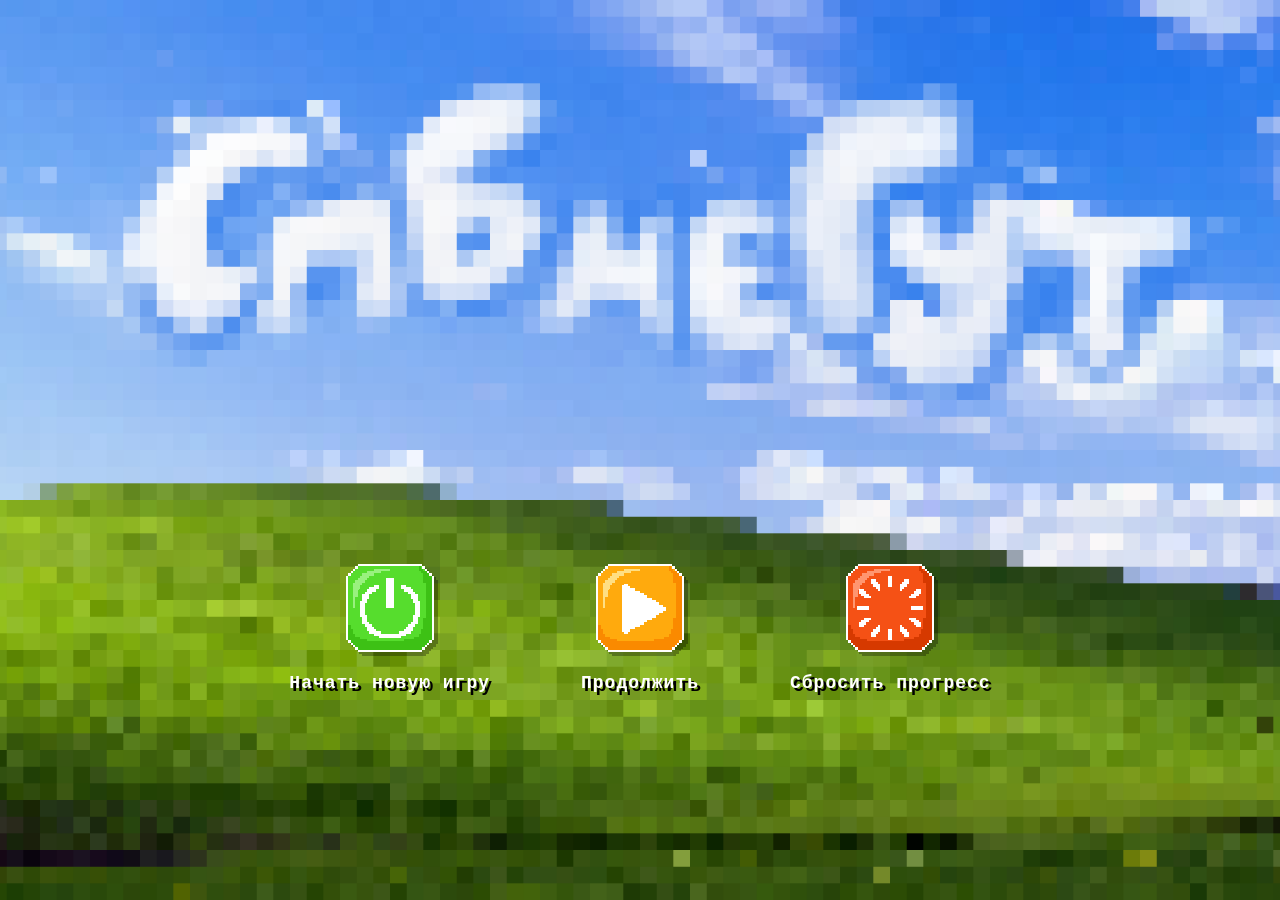
<file: index.html>
<!DOCTYPE html>
<html lang="ru">
<head>
    <meta charset="UTF-8">
    <meta name="viewport" content="width=device-width, initial-scale=1.0, user-scalable=no">
    <title>СПБ не ГУТ — Главный экран</title>
    <link rel="stylesheet" href="style.css">
<!-- PWA Meta -->
<link rel="manifest" href="./manifest.json">
<meta name="apple-mobile-web-app-capable" content="yes">
<meta name="apple-mobile-web-app-status-bar-style" content="black-translucent">
<meta name="apple-mobile-web-app-title" content="Log Entropy">
<meta name="theme-color" content="#ffaa44">
<link rel="apple-touch-icon" href="./images/icon-192.png">

<!-- PWA Script -->
<script>
// Регистрация Service Worker 
if ('serviceWorker' in navigator) {
    window.addEventListener('load', () => {
        navigator.serviceWorker.register('./sw.js')
            .then((registration) => {
                console.log('Service Worker зарегистрирован:', registration.scope);
            })
            .catch((error) => {
                console.log('Ошибка регистрации Service Worker:', error);
            });
    });
}
</script>
</head>
<body class="main-page">
    <main class="game-main">
        
        <div class="menu-buttons">
            <button id="newGameBtn" class="menu-btn">
                <img src="images/start.png" alt="Начать новую игру" class="menu-icon">
                <span>Начать новую игру</span>
            </button>
            <button id="continueBtn" class="menu-btn">
                <img src="images/cont.png" alt="Продолжить" class="menu-icon">
                <span>Продолжить</span>
            </button>
            <button id="resetBtn" class="menu-btn">
                <img src="images/reset.png" alt="Сбросить прогресс" class="menu-icon">
                <span>Сбросить прогресс</span>
            </button>
        </div>
    </main>

    <!-- РАБОЧИЙ СТОЛ -->
    <div id="desktop" class="desktop" style="display: none;">
        <div class="desktop-wallpaper"></div>
        
        <div class="desktop-icons">
            <div class="icon" data-app="browser">
                <img src="images/browser.png" class="icon-img" alt="Браузер">
                <div class="icon-label">Браузер</div>
            </div>
            <div class="icon" id="deepseekIcon">
                <img src="images/deepseek.png" class="icon-img" alt="DeepSeek">
                <div class="icon-label">DeepSeek</div>
            </div>
            <div class="icon" id="telegramIcon">
                <img src="images/tg.png" class="icon-img" alt="Telegram">
                <div class="icon-label">Telegram</div>
            </div>
            <div class="icon" id="vpnIcon">
                <img src="images/vpn.png" class="icon-img" alt="VPN Client">
                <div class="icon-label">VPN Client</div>
            </div>
            <div class="icon" id="notepadIcon">
                <img src="images/doc.png" class="icon-img" alt="Инструкция">
                <div class="icon-label">Инструкция</div>
            </div>
        </div>

        <div class="taskbar">
            <div class="taskbar-left">
                <div class="start-button">
                    <span class="start-icon">⊞</span>
                    <span>Пуск</span>
                </div>
                <div class="taskbar-icons">
                    <div class="taskbar-app-icon" data-app="browser">
                        <img src="images/browser-mini.png" class="taskbar-icon-img">
                    </div>
                    <div class="taskbar-app-icon" id="deepseekTaskbarIcon">
                        <img src="images/deepseek-mini.png" class="taskbar-icon-img">
                    </div>
                    <div class="taskbar-app-icon" id="telegramTaskbarIcon">
                        <img src="images/tg-mini.png" class="taskbar-icon-img">
                    </div>
                    <div class="taskbar-app-icon" id="vpnTaskbarIcon">
                        <img src="images/vpn-mini.png" class="taskbar-icon-img">
                    </div>
                    <div class="taskbar-app-icon" id="notepadTaskbarIcon">
                        <img src="images/doc-mini.png" class="taskbar-icon-img">
                    </div>
                </div>
            </div>
            <div class="taskbar-right">
                <div class="notification-area">
                    <span>✉</span>
                    <div class="notification-badge"></div>
                </div>
                <div class="taskbar-time">
                    <span class="time" id="currentTime">--:--</span>
                    <span class="date" id="currentDate">--.--</span>
                </div>
            </div>
        </div>

        <div id="startMenu" class="start-menu">
            <div class="start-menu-header">
                <div class="start-menu-avatar">☺</div>
                <div class="start-menu-user">Коля Иванов</div>
            </div>
            <div class="start-menu-items">
                <div class="start-menu-item" data-app="browser">
                    <img src="images/browser-mini.png" class="start-menu-icon-img">
                    <span>Браузер</span>
                </div>
                <div class="start-menu-item" id="startDeepseekBtn">
                    <img src="images/deepseek-mini.png" class="start-menu-icon-img">
                    <span>DeepSeek</span>
                </div>
                <div class="start-menu-item" id="startTelegramBtn">
                    <img src="images/tg-mini.png" class="start-menu-icon-img">
                    <span>Telegram</span>
                </div>
                <div class="start-menu-item" id="startVpnBtn">
                    <img src="images/vpn-mini.png" class="start-menu-icon-img">
                    <span>VPN Client</span>
                </div>
                <div class="start-menu-item" id="startNotepadBtn">
                    <img src="images/doc-mini.png" class="start-menu-icon-img">
                    <span>Инструкция</span>
                </div>
            </div>
            <div class="start-menu-divider"></div>
            <div class="start-menu-power">
                <div class="power-option" id="startRebootBtn">
                    <span>⟲</span> Перезагрузка
                </div>
                <div class="power-option" id="startShutdownBtn">
                    <span>⌽</span> Выключение
                </div>
            </div>
        </div>

        <div id="notificationPanel" class="notification-panel">
            <div class="notification-header">Уведомления</div>
            <div class="notification-list" id="notificationList"></div>
        </div>

        <div id="browserModal" class="window-modal">
            <div class="browser-window">
                <div class="browser-bar">
                    <div class="window-controls">
                        <button id="closeBrowserBtn">✖</button>
                    </div>
                    <div class="browser-tabs">
                        <button class="tab-btn active" data-page="user.html">Личный кабинет</button>
                        <button class="tab-btn" data-page="admin.html">Панель администратора</button>
                        <button class="tab-btn" data-page="archive.html">Архив данных</button>
                        <button class="tab-btn" data-page="error-log.html">Журнал ошибок</button>
                    </div>
                </div>
                <iframe id="browserIframe" class="browser-iframe" src="user.html"></iframe>
            </div>
        </div>

        <div id="deepseekChat" class="deepseek-chat" style="top: 100px; left: 50px; display: none;">
            <div class="deepseek-header">
                <span>🤖 DeepSeek Assistant</span>
                <button class="deepseek-close">✖</button>
            </div>
            <div class="deepseek-content">
                <div class="deepseek-message">
                    Привет! Я помогу тебе разобраться с ошибками в системе.
                </div>
                <div class="deepseek-advice" id="deepseekAdvice"></div>
            </div>
        </div>

        <div id="telegramChat" class="telegram-chat" style="top: 100px; left: 420px; display: none;">
            <div class="telegram-header">
                <span>📨 Telegram</span>
                <button class="telegram-close">✖</button>
            </div>
            <div class="telegram-messages-container" id="telegramMessagesContainer">
                <div style="padding: 20px; text-align: center;">Загрузка...</div>
            </div>
        </div>

        <div id="vpnApp" class="vpn-app" style="top: 100px; left: 790px; display: none;">
            <div class="vpn-header">
                <span>🌐 VPN Client</span>
                <button class="vpn-close">✖</button>
            </div>
            <div class="vpn-content">
                <div id="vpnStatus" class="vpn-status off">
                    <div class="vpn-status-icon">🔴</div>
                    <div class="vpn-status-text">VPN: ВЫКЛЮЧЕН</div>
                </div>
                <div class="vpn-description">
                    <p>VPN-клиент для безопасного доступа к ресурсам колледжа.</p>
                    <p class="vpn-warning">⚠️ При включении VPN может быть недоступен Личный кабинет!</p>
                </div>
                <button id="vpnToggleBtn" class="vpn-toggle-btn off">ВКЛЮЧИТЬ VPN</button>
                <div class="vpn-info">
                    <small>Сервер: vpn.spbgut.ru<br>Протокол: WireGuard</small>
                </div>
            </div>
        </div>

        <div id="notepadApp" class="notepad-app" style="top: 100px; left: 200px; display: none;">
            <div class="notepad-header">
                <span>Инструкция_для_чайников.md</span>
                <button class="notepad-close">✖</button>
            </div>
            <div class="notepad-content">
                <div class="notepad-text">
                    <h1>🔧 ИНСТРУКЦИЯ ДЛЯ ЧАЙНИКОВ</h1>
                    
                    <h2>📌 Кто ты?</h2>
                    <p>Ты — Коля, первокурсник-программист и по совместительству админ локальной сети колледжа.</p>
                    
                    <h2>⚠️ Что случилось?</h2>
                    <p>Личный кабинет колледжа сломался! Студенты жалуются, что не могут сдать работы, а у тебя в дневнике стоит 2 за лабу, хотя ты её отправлял.</p>
                    
                    <h2>🎯 Твоя цель</h2>
                    <p>Разобраться в причинах сбоя и починить систему за 5 дней. Иначе — отчисление!</p>
                    
                    <h2>🖥️ Как играть?</h2>
                    <p><strong>1. Открой Браузер</strong> — там есть 4 вкладки:</p>
                    <ul>
                        <li>👤 <strong>Личный кабинет</strong> — дневник, расписание, отправка работ на проверку</li>
                        <li>🖥️ <strong>Панель администратора</strong> — здесь нужно вводить команды для решения проблем. Введи "help" чтобы увидеть все команды!</li>
                        <li>📚 <strong>Архив данных</strong> — улики, таймлайн расследования</li>
                        <li>⚠️ <strong>Журнал ошибок</strong> — логи системы</li>
                    </ul>
                    <p><strong>2. Следи за панелью статистики</strong> (в правом верхнем углу):</p>
                    <ul>
                        <li>♥ <strong>Доверие</strong> — падает при ошибках, растёт при правильных решениях</li>
                        <li>★ <strong>Интеллект</strong> — повышается за посещение пар в Личном кабинете</li>
                    </ul>
                    <p><strong>3. Используй приложения:</strong></p>
                    <ul>
                        <li>🤖 <strong>DeepSeek</strong> — помощник, даёт подсказки (но доступ к нему сначала нужно заработать)</li>
                        <li>📨 <strong>Telegram</strong> — сообщения от преподавателей и одногруппников</li>
                        <li>🌐 <strong>VPN Client</strong> — влияет на доступ к сервисам (таковы наши реалии...)</li>
                    </ul>
                    
                    <h2>💡 Важные правила!</h2>
                    <p>✅ После успешного решения проблемы дня — <strong>ОБЯЗАТЕЛЬНО выключи компьютер</strong> (кнопка "Выключение" в меню Пуск), выйди на главный экран и нажми "Продолжить игру". Без этого следующий день не начнётся!</p>
                    <p>✅ Отмечайся на парах в Личном кабинете — это повышает интеллект.</p>
                    <p>✅ Читай уведомления (✉) — там важная информация.</p>
                    <p>✅ Проверяй Telegram — преподаватели и однгруппники иногда пишут туда.</p>
                    <hr>
                    <p><em>А ещё не забудь задвинуть стул, а то будешь писать реферат иххихи 😜</em></p>
                </div>
            </div>
        </div>

        <div class="stats-panel">
            <div class="stat-item">
                <span class="stat-label">♥ Доверие:</span>
                <span class="stat-value" id="trustValue">70</span>
                <div class="stat-bar">
                    <div class="stat-fill" id="trustFill" style="width: 70%"></div>
                </div>
            </div>
            <div class="stat-item">
                <span class="stat-label">★ Интеллект:</span>
                <span class="stat-value" id="intellectValue">0</span>
                <div class="stat-bar">
                    <div class="stat-fill" id="intellectFill" style="width: 0%"></div>
                </div>
            </div>
        </div>

        <div id="shutdownOverlay" class="shutdown-overlay">
            <div class="shutdown-text">Выключение...</div>
        </div>
    </div>

    <script src="game.js"></script>
</body>
</html>
</file>
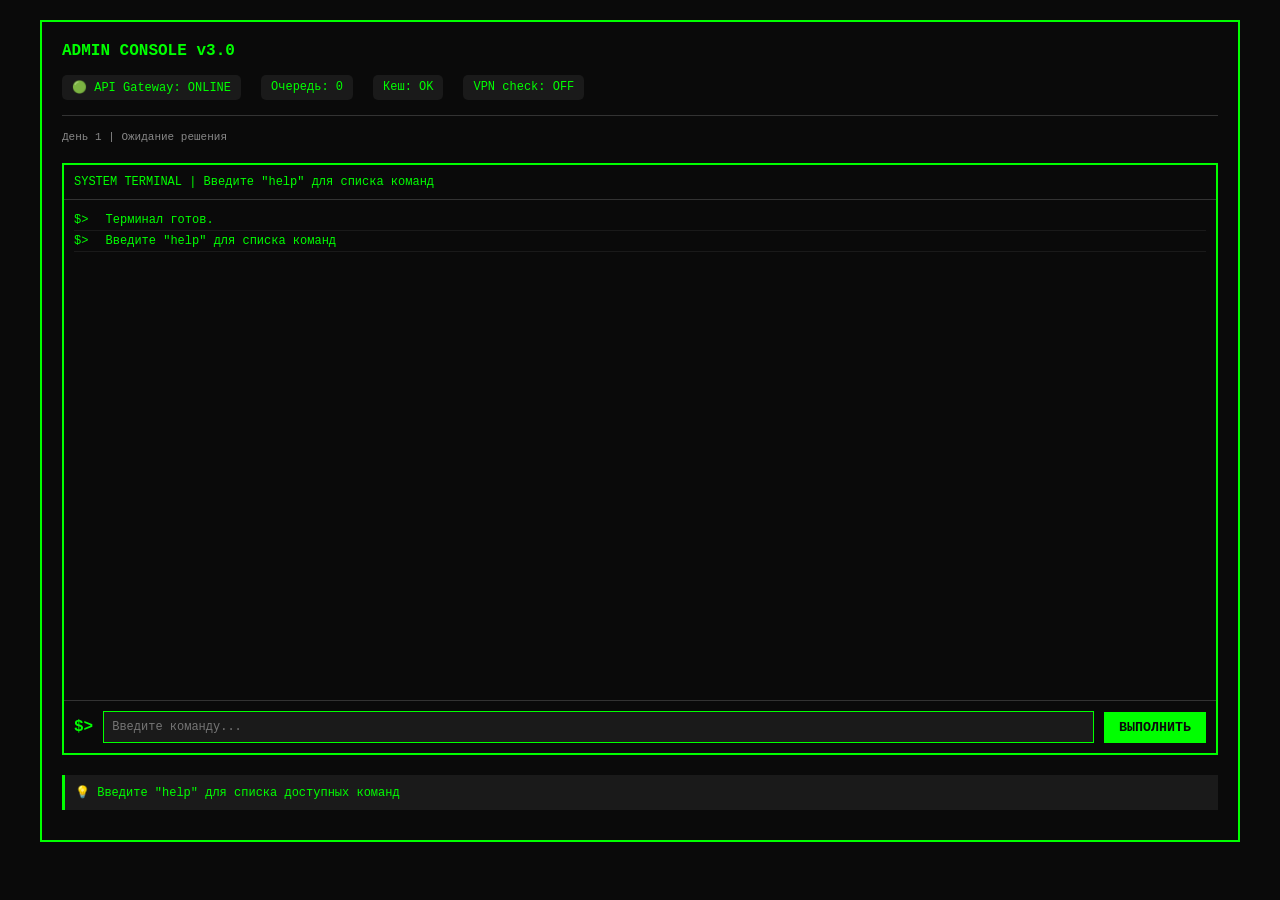
<file: admin.html>
<!DOCTYPE html>
<html lang="ru">
<head>
    <meta charset="UTF-8">
    <title>Панель администратора</title>
    <style>
        * { margin: 0; padding: 0; box-sizing: border-box; }
        body { 
            font-family: 'Courier New', monospace;
            background: #0a0a0a;
            color: #00ff00;
            padding: 20px;
        }
        
        .admin-container {
            max-width: 1200px;
            margin: 0 auto;
        }
        
        .dashboard {
            background: #0a0a0a;
            border: 2px solid #00ff00;
            padding: 20px;
            margin-bottom: 20px;
        }
        
        .status {
            display: flex;
            gap: 20px;
            margin-bottom: 15px;
            padding-bottom: 15px;
            border-bottom: 1px solid #333;
            flex-wrap: wrap;
        }
        
        .status-badge {
            padding: 5px 10px;
            background: #1a1a1a;
            border-radius: 5px;
            font-size: 12px;
        }
        
        .status-badge.online { color: #00ff00; }
        .status-badge.offline { color: #ff4444; }
        .status-badge.warning { color: #ffaa44; }
        
        .terminal {
            background: #0a0a0a;
            border: 2px solid #00ff00;
            margin: 20px 0;
        }
        
        .terminal-header {
            color: #00ff00;
            padding: 10px;
            border-bottom: 1px solid #333;
            font-size: 12px;
        }
        
        .terminal-output {
            height: 500px;
            overflow-y: auto;
            font-size: 12px;
            padding: 10px;
            background: #0a0a0a;
        }
        
        .terminal-line {
            padding: 3px 0;
            font-family: 'Courier New', monospace;
            border-bottom: 1px solid #1a1a1a;
            white-space: pre-wrap;
            word-break: break-all;
        }
        
        .terminal-line.error { color: #ff6666; }
        .terminal-line.success { color: #44ff44; }
        .terminal-prompt { color: #00ff00; margin-right: 10px; }
        
        .terminal-input-line {
            display: flex;
            align-items: center;
            gap: 10px;
            border-top: 1px solid #333;
            padding: 10px;
        }
        
        .terminal-input-line span { color: #00ff00; font-weight: bold; }
        
        .terminal-input {
            flex: 1;
            background: #1a1a1a;
            border: 1px solid #00ff00;
            color: #00ff00;
            padding: 8px;
            font-family: 'Courier New', monospace;
            font-size: 12px;
        }
        
        .terminal-input:focus {
            outline: none;
            border-color: #00ff00;
            box-shadow: 0 0 5px #00ff00;
        }
        
        .terminal-send {
            background: #00ff00;
            border: none;
            color: #0a0a0a;
            padding: 8px 15px;
            cursor: pointer;
            font-family: 'Courier New', monospace;
            font-weight: bold;
        }
        
        .terminal-send:hover { background: #44ff44; }
        
        h2 { margin-bottom: 15px; font-size: 16px; }
        .status-info { font-size: 11px; color: #888; margin-top: 5px; }
        
        .day-info-box {
            background: #1a1a1a;
            padding: 10px;
            margin: 10px 0;
            border-left: 3px solid #00ff00;
            font-size: 12px;
        }
    </style>
</head>
<body>
    <div class="admin-container">
        <div class="dashboard">
            <h2>ADMIN CONSOLE v3.0</h2>
            <div class="status">
                <div class="status-badge online" id="apiGatewayStatus">🟢 API Gateway: ONLINE</div>
                <div class="status-badge" id="queueStatus">Очередь: 0</div>
                <div class="status-badge" id="cacheStatus">Кеш: OK</div>
                <div class="status-badge" id="vpnStatus">VPN check: OFF</div>
            </div>
            <div class="status-info" id="dayInfo">День 1 | Ожидание решения</div>
            
            <div class="terminal">
                <div class="terminal-header">
                    SYSTEM TERMINAL | Введите "help" для списка команд
                </div>
                <div class="terminal-output" id="terminalOutput">
                    <div class="terminal-line"><span class="terminal-prompt">$></span> Терминал готов.</div>
                    <div class="terminal-line"><span class="terminal-prompt">$></span> Введите "help" для списка команд</div>
                </div>
                <div class="terminal-input-line">
                    <span>$></span>
                    <input type="text" id="terminalInput" class="terminal-input" placeholder="Введите команду..." autocomplete="off">
                    <button id="terminalSendBtn" class="terminal-send">ВЫПОЛНИТЬ</button>
                </div>
            </div>
            
            <div class="day-info-box" id="dayInfoBox">
                💡 Введите "help" для списка доступных команд
            </div>
        </div>
    </div>
    
    <script>
        function addToTerminal(text, isError, isSuccess) {
            const terminal = document.getElementById('terminalOutput');
            if (!terminal) return;
            
            const line = document.createElement('div');
            if (isError) line.className = 'terminal-line error';
            else if (isSuccess) line.className = 'terminal-line success';
            else line.className = 'terminal-line';
            line.innerHTML = `<span class="terminal-prompt">$></span> ${text}`;
            terminal.appendChild(line);
            line.scrollIntoView({ behavior: 'smooth', block: 'end' });
        }
        
        function executeCommand(command) {
            addToTerminal(command, false, false);
            
            if (window.parent && window.parent.executeCommand) {
                window.parent.executeCommand(command);
            } else if (window.parent && window.parent.postMessage) {
                window.parent.postMessage({
                    type: 'terminalCommand',
                    command: command
                }, '*');
            } else {
                addToTerminal('❌ Ошибка: не удалось выполнить команду', true, false);
            }
        }
        
        function updateStatus() {
            if (window.parent && window.parent.getGameData) {
                const gameData = window.parent.getGameData();
                if (gameData) {
                    const dayInfo = document.getElementById('dayInfo');
                    const apiStatus = document.getElementById('apiGatewayStatus');
                    const queueStatus = document.getElementById('queueStatus');
                    const cacheStatus = document.getElementById('cacheStatus');
                    const vpnStatus = document.getElementById('vpnStatus');
                    const dayInfoBox = document.getElementById('dayInfoBox');
                    
                    const completedDays = gameData.completedDays || [];
                    
                    dayInfo.innerHTML = `📅 День ${gameData.day} | Решено: ${completedDays.length}/5 | ♥ Доверие: ${gameData.trust} | ★ Интеллект: ${gameData.intellect}`;
                    
                    if (gameData.day === 1 && !completedDays.includes(1)) {
                        apiStatus.innerHTML = '🟡 API Gateway: DEGRADED';
                        apiStatus.className = 'status-badge warning';
                        queueStatus.innerHTML = 'Очередь: ПЕРЕПОЛНЕНА';
                        queueStatus.className = 'status-badge warning';
                        dayInfoBox.innerHTML = '💡 День 1: Кажется есть проблемы с отправкой файлов. Может быть проблема в очереди?"';
                    } else if (gameData.day === 2 && !completedDays.includes(2)) {
                        apiStatus.innerHTML = '🔴 API Gateway: OFFLINE (502)';
                        apiStatus.className = 'status-badge offline';
                        queueStatus.innerHTML = 'Очередь: 15';
                        dayInfoBox.innerHTML = '💡 День 2: API оценивания не отвечает..."';
                    } else if (gameData.day === 3 && !completedDays.includes(3)) {
                        apiStatus.innerHTML = '🟢 API Gateway: ONLINE';
                        apiStatus.className = 'status-badge online';
                        cacheStatus.innerHTML = '⚠️ Кеш: УСТАРЕЛ';
                        cacheStatus.className = 'status-badge warning';
                        dayInfoBox.innerHTML = '💡 День 3: Сервер отдает устаревшие данные. Может кэш шалит?"';
                    } else if (gameData.day === 4 && !completedDays.includes(4)) {
                        apiStatus.innerHTML = '🟡 API Gateway: НЕСТАБИЛЕН';
                        apiStatus.className = 'status-badge warning';
                        vpnStatus.innerHTML = 'VPN check: АКТИВЕН';
                        vpnStatus.className = 'status-badge warning';
                        dayInfoBox.innerHTML = '💡 День 4: Странные запросы от сервера лк. Неужели и до нас дошло.."';
                    } else if (gameData.day === 5 && !completedDays.includes(5)) {
                        dayInfoBox.innerHTML = '💡 День 5: Угроза отчисления! Срочно принять меры!!"';
                    } else {
                        apiStatus.innerHTML = '🟢 API Gateway: ONLINE';
                        apiStatus.className = 'status-badge online';
                        queueStatus.innerHTML = 'Очередь: 0';
                        queueStatus.className = 'status-badge online';
                        cacheStatus.innerHTML = 'Кеш: OK';
                        cacheStatus.className = 'status-badge online';
                        vpnStatus.innerHTML = 'VPN check: OFF';
                        vpnStatus.className = 'status-badge online';
                    }
                }
            }
        }
        
        function sendManualCommand() {
            const input = document.getElementById('terminalInput');
            const command = input.value.trim();
            if (!command) return;
            executeCommand(command);
            input.value = '';
        }
        
        function init() {
            updateStatus();
            setInterval(updateStatus, 1000);
            
            const sendBtn = document.getElementById('terminalSendBtn');
            const input = document.getElementById('terminalInput');
            
            if (sendBtn) sendBtn.addEventListener('click', sendManualCommand);
            if (input) input.addEventListener('keypress', (e) => {
                if (e.key === 'Enter') sendManualCommand();
            });
        }
        
        init();
        
        window.addToTerminal = addToTerminal;
    </script>
</body>
</html>
</file>
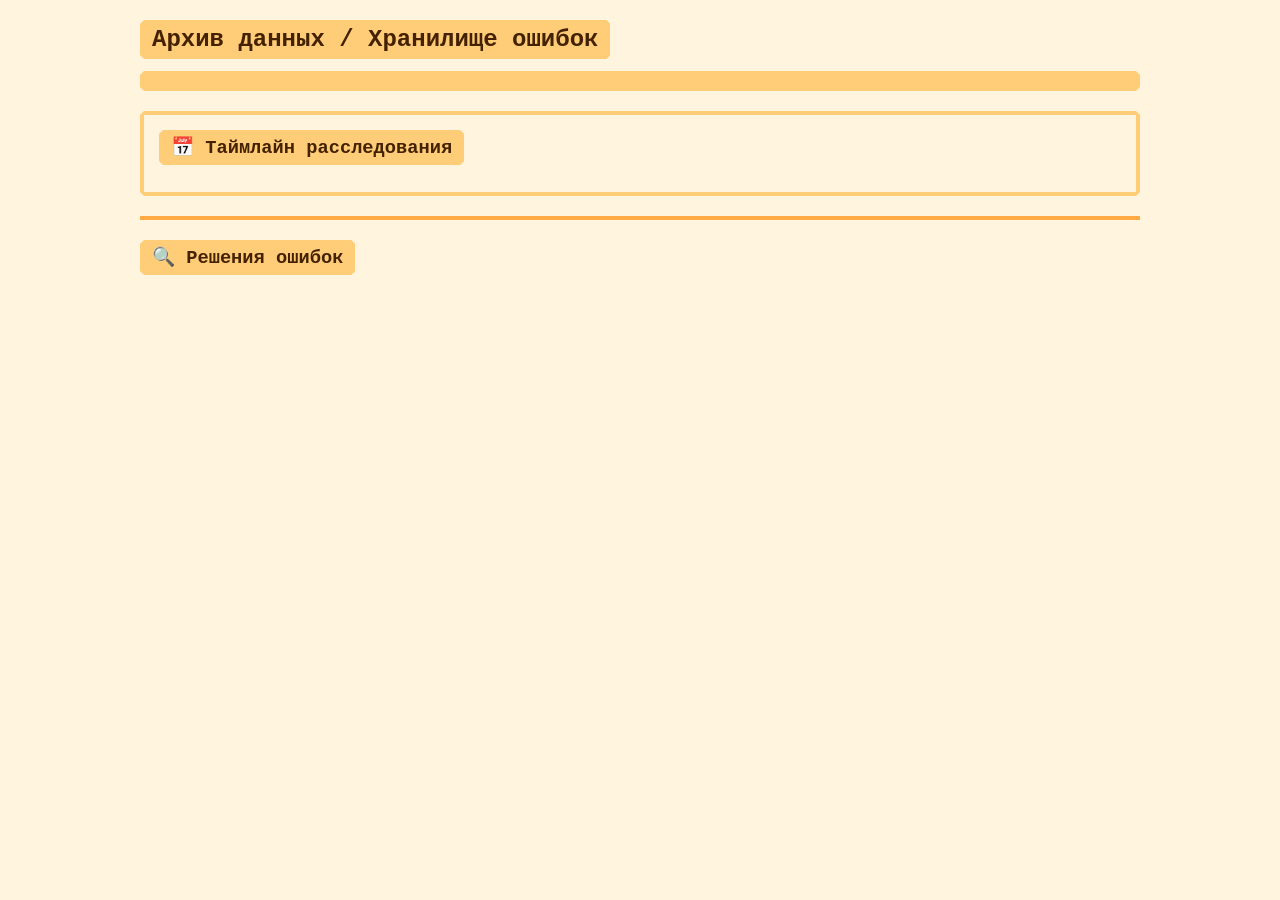
<file: archive.html>
<!DOCTYPE html>
<html lang="ru">
<head>
    <meta charset="UTF-8">
    <title>Архив данных</title>
    <style>
        * { margin: 0; padding: 0; box-sizing: border-box; }
        body { 
            font-family: 'Courier New', monospace;
            padding: 20px;
            background: #fff4de;
        }
        
        .archive-container {
            max-width: 1000px;
            margin: 0 auto;
        }
        
        .timeline {
            color: #442200;
            padding: 15px;
            margin: 20px 0;
            border: 4px solid #ffcc77;
            clip-path: polygon(4px 0, calc(100% - 4px) 0, 100% 4px, 100% calc(100% - 4px), calc(100% - 4px) 100%, 4px 100%, 0 calc(100% - 4px), 0 4px);
        }
        
        .timeline-item {
            padding: 10px;
            border-left: 4px solid #442200;
            margin: 10px 0;
            background: rgba(255,255,255,0.3);
        }
        
        .timeline-item.resolved {
            background: rgba(0,100,0,0.3);
            border-left-color: #00aa00;
        }
        
        hr {
            margin: 20px 0;
            border: 2px solid #ffaa44;
        }
        
        .report-btn {
            background: #e74c3c;
            color: white;
            border: none;
            padding: 15px 30px;
            font-size: 18px;
            cursor: pointer;
            margin: 20px 0;
            width: 100%;
            font-weight: bold;
            font-family: 'Courier New', monospace;
            clip-path: polygon(8px 0, calc(100% - 8px) 0, 100% 8px, 100% calc(100% - 8px), calc(100% - 8px) 100%, 8px 100%, 0 calc(100% - 8px), 0 8px);
        }
        
        .report-btn:hover {
            background: #c0392b;
        }
        
        .report-btn:disabled {
            background: #ccaa66;
            cursor: not-allowed;
        }
        
        h2, h3 {
            color: #442200;
            background: #ffcc77;
            display: inline-block;
            padding: 6px 12px;
            margin-bottom: 12px;
            clip-path: polygon(4px 0, calc(100% - 4px) 0, 100% 4px, 100% calc(100% - 4px), calc(100% - 4px) 100%, 4px 100%, 0 calc(100% - 4px), 0 4px);
        }
        
        .stats-badge {
            background: #ffcc77;
            padding: 10px;
            margin-bottom: 15px;
            clip-path: polygon(4px 0, calc(100% - 4px) 0, 100% 4px, 100% calc(100% - 4px), calc(100% - 4px) 100%, 4px 100%, 0 calc(100% - 4px), 0 4px);
        }
        
        .log-card {
            background: #ffffee;
            border: 4px solid #ffaa44;
            padding: 15px;
            margin: 10px 0;
            clip-path: polygon(4px 0, calc(100% - 4px) 0, 100% 4px, 100% calc(100% - 4px), calc(100% - 4px) 100%, 4px 100%, 0 calc(100% - 4px), 0 4px);
        }
        
        .log-card h4 {
            color: #442200;
            margin-bottom: 8px;
            display: flex;
            justify-content: space-between;
            align-items: center;
        }
        
        .log-card .result-badge {
            font-size: 12px;
            padding: 2px 8px;
            border-radius: 4px;
        }
        
        .log-card .result-badge.success {
            background: #27ae60;
            color: white;
        }
        
        .log-card .result-badge.failure {
            background: #e74c3c;
            color: white;
        }
        
        .log-card .result-badge.clue {
            background: #f39c12;
            color: white;
        }
        
        .log-card .command {
            font-family: monospace;
            background: #ffeedd;
            padding: 4px 8px;
            border-radius: 4px;
            font-size: 12px;
            display: inline-block;
            margin: 5px 0;
        }
        
        .log-card .explanation {
            margin-top: 10px;
            padding: 8px;
            background: #fff8e8;
            border-left: 3px solid #ffaa44;
            font-size: 12px;
            color: #664400;
        }
        
        .log-card .stats-delta {
            font-size: 11px;
            color: #886633;
            margin-top: 5px;
        }
    </style>
</head>
<body>
    <div class="archive-container">
        <h2>Архив данных / Хранилище ошибок</h2>
        
        <div class="stats-badge" id="statsBadge">
            <!-- здесь будет cтатистика -->
        </div>
        
        <div class="timeline">
            <h3>📅 Таймлайн расследования</h3>
            <div id="timelineContent"></div>
        </div>
        
        <hr>
        
        <h3>🔍 Решения ошибок</h3>
        <div id="errorLogList"></div>
        
    </div>
    
    <script>
        function getGameData() {
            return window.parent.getGameData ? window.parent.getGameData() : null;
        }
        
        function updateGameData(data) {
            if (window.parent.updateGameData) {
                window.parent.updateGameData(data);
            }
        }
        
        function showBubble(text, type) {
            if (window.parent.showBubble) {
                window.parent.showBubble(text, type);
            }
        }
        
        function renderStats() {
            const gameData = getGameData();
            const statsDiv = document.getElementById('statsBadge');
            if (!statsDiv || !gameData) return;
            
            const successCount = gameData.errorLog.filter(e => e.result === 'исправлена').length;
            const clueCount = gameData.clues?.length || 0;
            
            statsDiv.innerHTML = `
                <strong>ТЕКУЩАЯ СТАТИСТИКА:</strong><br>
                ♥ Доверие: ${gameData.trust}% | ★ Интеллект: ${gameData.intellect}<br>
                📅 Текущий день: ${gameData.day} | Решено дней: ${gameData.completedDays?.length || 0}/5<br>
                🔍 Улик собрано: ${clueCount} | Успешных действий: ${successCount}
            `;
        }
        
        function renderTimeline() {
            const gameData = getGameData();
            const timelineDiv = document.getElementById('timelineContent');
            if (!timelineDiv) return;
            
            const completedDays = gameData?.completedDays || [];
            const dayNames = {
                1: 'День 1: Пропажа отправленного файла',
                2: 'День 2: API оценивания не работает',
                3: 'День 3: Интерфейс показывает старые данные',
                4: 'День 4: Проверка VPN через API',
                5: 'День 5: Угроза отчисления'
            };
            
            const allDays = [1, 2, 3, 4, 5];
            
            timelineDiv.innerHTML = allDays.map(day => `
                <div class="timeline-item ${completedDays.includes(day) ? 'resolved' : ''}">
                    <strong>${dayNames[day] || `День ${day}`}</strong>
                    ${completedDays.includes(day) ? ' - ✅ РЕШЕНО' : ' - ⏳ ОЖИДАЕТ РЕШЕНИЯ'}
                </div>
            `).join('');
        }
        
        function renderErrorLog() {
            const gameData = getGameData();
            const logDiv = document.getElementById('errorLogList');
            if (!logDiv) return;
            
            const errors = gameData?.errorLog || [];
            const clues = gameData?.clues || [];
            
            if (errors.length === 0 && clues.length === 0) {
                logDiv.innerHTML = '<div class="log-card"><p>Журнал ошибок пуст. Выполните команды в терминале.</p></div>';
                return;
            }
            
            let html = '';
            
            errors.slice(0, 20).forEach(err => {
                const resultClass = err.result === 'исправлена' ? 'success' : (err.result === 'не исправлена' ? 'failure' : 'clue');
                const resultText = err.result === 'исправлена' ? '✅ ' + err.result : (err.result === 'не исправлена' ? '✖ ' + err.result : '🔍 ' + err.result);
                
                html += `
                    <div class="log-card">
                        <h4>
                            [День ${err.day}] ${err.timestamp || ''}
                            <span class="result-badge ${resultClass}">${resultText}</span>
                        </h4>
                        <div class="command">📌 Команда: ${err.action}</div>
                        <p>${err.message}</p>
                        <div class="explanation">
                            <strong>Почему так произошло?</strong><br>${err.explanation || 'Нет дополнительного объяснения.'}
                        </div>
                        <div class="stats-delta">
                            ${err.trustDelta !== 0 ? (err.trustDelta > 0 ? `♥ Доверие +${err.trustDelta}` : `♥ Доверие ${err.trustDelta}`) : ''}
                            ${err.intellectDelta !== 0 ? (err.intellectDelta > 0 ? ` | ★ Интеллект +${err.intellectDelta}` : ` | ★ Интеллект ${err.intellectDelta}`) : ''}
                        </div>
                    </div>
                `;
            });
            
            if (clues.length > 0) {
                html += `<h3 style="margin-top: 20px;">🔍 Собранные улики</h3>`;
                clues.forEach((clue, index) => {
                    html += `
                        <div class="log-card">
                            <h4>
                                Улика ${index + 1}
                                <span class="result-badge clue">НАЙДЕНО</span>
                            </h4>
                            <p>${clue}</p>
                        </div>
                    `;
                });
                html += `
                    <div class="intellect-tip" style="    background: #ffeedd;
                        padding: 10px;
                        margin-top: 15px;
                        font-size: 12px;
                        color: #442200;
                        font-weight: bold;
                        border: 2px solid #ffaa44;
                        clip-path: polygon(3px 0, calc(100% - 3px) 0, 100% 3px, 100% calc(100% - 3px), calc(100% - 3px) 100%, 3px 100%, 0 calc(100% - 3px), 0 3px);">
                        💡 Улики помогут в финальном расследовании! Собирайте их, выполняя диагностические команды.
                    </div>
                `;
            }
            
            logDiv.innerHTML = html;
        }
        
        function init() {
            renderStats();
            renderTimeline();
            renderErrorLog();
            
            setInterval(() => {
                renderStats();
                renderTimeline();
                renderErrorLog();
            }, 2000);
        }
        
        init();
    </script>
</body>
</html>
</file>
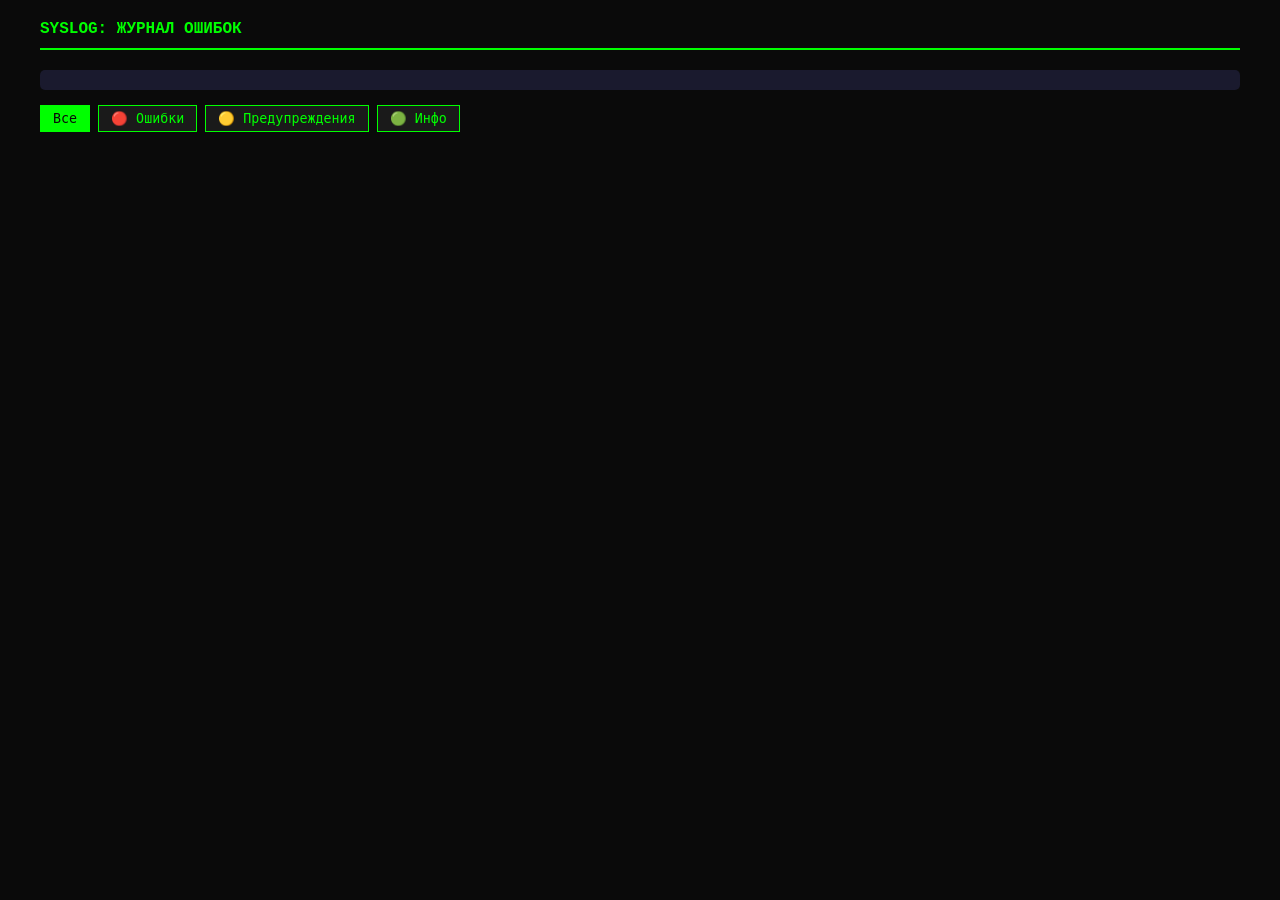
<file: error-log.html>
<!DOCTYPE html>
<html lang="ru">
<head>
    <meta charset="UTF-8">
    <title>Журнал ошибок</title>
    <style>
        * { margin: 0; padding: 0; box-sizing: border-box; }
        body { 
            font-family: 'Courier New', monospace;
            background: #0a0a0a;
            color: #00ff00;
            padding: 20px;
        }
        
        .log-container {
            max-width: 1200px;
            margin: 0 auto;
        }
        
        .log-header {
            border-bottom: 2px solid #00ff00;
            padding-bottom: 10px;
            margin-bottom: 20px;
            display: flex;
            justify-content: space-between;
            flex-wrap: wrap;
            gap: 10px;
        }
        
        .log-entry {
            padding: 8px;
            border-bottom: 1px solid #333;
            font-size: 12px;
            font-family: monospace;
        }
        
        .log-entry.error {
            color: #ff6666;
        }
        
        .log-entry.warning {
            color: #ffaa44;
        }
        
        .log-entry.info {
            color: #44ff44;
        }
        
        .log-time {
            color: #888;
            margin-right: 15px;
        }
        
        .log-day {
            background: #1a1a2e;
            padding: 2px 6px;
            border-radius: 3px;
            margin-right: 10px;
        }
        
        .filter-bar {
            margin-bottom: 15px;
            display: flex;
            gap: 8px;
            flex-wrap: wrap;
        }
        
        .filter-btn {
            background: #1a1a1a;
            border: 1px solid #00ff00;
            color: #00ff00;
            padding: 5px 12px;
            cursor: pointer;
            font-family: monospace;
        }
        
        .filter-btn.active {
            background: #00ff00;
            color: #0a0a0a;
        }
        
        .stats {
            background: #1a1a2e;
            padding: 10px;
            margin-bottom: 15px;
            border-radius: 5px;
            font-size: 12px;
        }
        
        h2 {
            font-size: 16px;
        }
    </style>
</head>
<body>
    <div class="log-container">
        <div class="log-header">
            <h2>SYSLOG: ЖУРНАЛ ОШИБОК</h2>
        </div>
        
        <div class="stats" id="statsPanel"></div>
        
        <div class="filter-bar">
            <button class="filter-btn active" data-filter="all">Все</button>
            <button class="filter-btn" data-filter="error">🔴 Ошибки</button>
            <button class="filter-btn" data-filter="warning">🟡 Предупреждения</button>
            <button class="filter-btn" data-filter="info">🟢 Инфо</button>
        </div>
        
        <div id="logList"></div>
    </div>
    
    <script>
        let currentFilter = 'all';
        
        function getGameData() {
            return window.parent.getGameData ? window.parent.getGameData() : null;
        }
        
        function parseTime(timeStr) {
            if (!timeStr) return 0;
            const parts = timeStr.split(':');
            if (parts.length >= 2) {
                let hours = parseInt(parts[0]) || 0;
                let minutes = parseInt(parts[1]) || 0;
                let seconds = parseInt(parts[2]) || 0;
                return hours * 3600 + minutes * 60 + seconds;
            }
            return 0;
        }
        
        function getSystemLogs() {
            const gameData = getGameData();
            const errors = gameData?.errorLog || [];
            const completedDays = gameData?.completedDays || [];
            
            const systemLogs = [];
            
            // День 1 логи
            if (gameData?.day >= 1) {
                systemLogs.push({ type: 'error', day: 1, time: '14:00:23', timestamp: 14*3600 + 0*60 + 23, message: 'ERR_UPLOAD_404: Файл не найден в очереди загрузки' });
                if (completedDays.includes(1)) {
                    systemLogs.push({ type: 'info', day: 1, time: '14:30:12', timestamp: 14*3600 + 30*60 + 12, message: 'INFO: Проблема с очередью решена' });
                }
            }
            
            // День 2 логи
            if (gameData?.day >= 2) {
                systemLogs.push({ type: 'error', day: 2, time: '09:30:12', timestamp: 9*3600 + 30*60 + 12, message: 'ERR_502: API /grades не отвечает' });
                if (completedDays.includes(2)) {
                    systemLogs.push({ type: 'info', day: 2, time: '10:15:22', timestamp: 10*3600 + 15*60 + 22, message: 'INFO: API шлюз перезапущен' });
                }
            }
            
            // День 3 логи
            if (gameData?.day >= 3) {
                systemLogs.push({ type: 'error', day: 3, time: '08:20:05', timestamp: 8*3600 + 20*60 + 5, message: 'ERR_CACHE: Инвалидация кеша не удалась' });
                if (completedDays.includes(3)) {
                    systemLogs.push({ type: 'info', day: 3, time: '09:05:33', timestamp: 9*3600 + 5*60 + 33, message: 'INFO: Кеш сброшен' });
                }
            }
            
            // День 4 логи
            if (gameData?.day >= 4) {
                systemLogs.push({ type: 'warning', day: 4, time: '10:05:42', timestamp: 10*3600 + 5*60 + 42, message: 'WARN: Запросы к Telegram/YouTube API' });
                if (completedDays.includes(4)) {
                    systemLogs.push({ type: 'info', day: 4, time: '11:20:15', timestamp: 11*3600 + 20*60 + 15, message: 'INFO: Проверка VPN отключена' });
                }
            }
            
            // День 5 логи
            if (gameData?.day >= 5 && !completedDays.includes(5)) {
                systemLogs.push({ type: 'warning', day: 5, time: '09:00:00', timestamp: 9*3600, message: 'WARN: Административный риск - критический' });
            }
            
            if (completedDays.includes(5)) {
                systemLogs.push({ type: 'info', day: 5, time: '09:30:00', timestamp: 9*3600 + 30*60, message: 'INFO: Отчёт принят, угроза снята' });
            }
            
            const userLogs = errors.map(e => {
                let type = e.result === 'исправлена' ? 'info' : 'error';
                let message = `[${e.action}] ${e.message}`;
                let timeValue = e.timestamp || '12:00:00';
                let timestampSec = parseTime(timeValue);
                return {
                    type: type,
                    day: e.day,
                    time: timeValue,
                    timestamp: timestampSec,
                    message: message
                };
            });
            
            let allLogs = [...systemLogs, ...userLogs];
    
            allLogs.sort((a, b) => {
                if (a.day !== b.day) return a.day - b.day;
                return a.timestamp - b.timestamp;
            });
            
            return allLogs;
        }
        
        function renderLogs() {
            const logs = getSystemLogs();
            const filteredLogs = currentFilter === 'all' ? logs : logs.filter(l => l.type === currentFilter);
            
            const logDiv = document.getElementById('logList');
            const statsPanel = document.getElementById('statsPanel');
            
            const errorCount = logs.filter(l => l.type === 'error').length;
            const warningCount = logs.filter(l => l.type === 'warning').length;
            const infoCount = logs.filter(l => l.type === 'info').length;
            
            if (statsPanel) {
                statsPanel.innerHTML = `СТАТИСТИКА | 🔴 Ошибок: ${errorCount} | 🟡 Предупреждений: ${warningCount} | 🟢 Событий: ${infoCount}`;
            }
            
            if (!logDiv) return;
            
            if (filteredLogs.length === 0) {
                logDiv.innerHTML = '<div class="log-entry">Нет записей</div>';
                return;
            }
            
            logDiv.innerHTML = filteredLogs.map(log => `
                <div class="log-entry ${log.type}">
                    <span class="log-time">[${log.time || '--:--:--'}]</span>
                    <span class="log-day">День ${log.day}</span>
                    <span>${log.message}</span>
                </div>
            `).join('');
        }
        
        function init() {
            renderLogs();
            
            document.querySelectorAll('.filter-btn').forEach(btn => {
                btn.addEventListener('click', () => {
                    document.querySelectorAll('.filter-btn').forEach(b => b.classList.remove('active'));
                    btn.classList.add('active');
                    currentFilter = btn.dataset.filter;
                    renderLogs();
                });
            });
            
            setInterval(renderLogs, 2000);
        }
        
        init();
    </script>
</body>
</html>
</file>
<file: style.css>
* {
    margin: 0;
    padding: 0;
    box-sizing: border-box;
}

body {
    font-family: 'Segoe UI', 'Courier New', monospace;
    overflow: hidden;
}

/* ===== ГЛАВНАЯ СТРАНИЦА ===== */
body.main-page {
    background-image: url('images/fon.png');
    background-size: cover;
    background-position: center;
    background-attachment: fixed;
    background-repeat: no-repeat;
}

.game-main {
    display: flex;
    flex-direction: column;
    align-items: center;
    justify-content: center;
    min-height: 100vh;
    padding: 20px;
}

.menu-buttons {
    display: flex;
    gap: 50px;
    justify-content: center;
    flex-wrap: wrap;
    margin-top: 350px;
}

.menu-btn {
    display: flex;
    border: none;
    flex-direction: column;
    align-items: center;
    gap: 15px;
    background: rgba(0, 0, 0, 0);
    padding: 10px;
    cursor: pointer;
    transition: all 0.05s linear;
    min-width: 180px;
}

.menu-btn:hover {
    transform: translate(-2px, -2px);
    background: rgba(255, 255, 255, 0.2);
}

.menu-btn:active {
    transform: translate(4px, 4px);
    box-shadow: 4px 4px 0px rgba(255, 255, 255, 0.3);
}

.menu-icon {
    width: 100px;
    height: 100px;
    object-fit: contain;
    image-rendering: pixelated;
    filter: drop-shadow(4px 4px 0px rgba(0, 0, 0, 0.3));
}

.menu-btn span {
    color: #ffffff;
    font-size: 18px;
    font-weight: bold;
    text-shadow: 3px 3px 0px #000000;
    text-align: center;
    font-family: 'Courier New', monospace;
    letter-spacing: 1px;
}

/* ===== РАБОЧИЙ СТОЛ ===== */
.desktop {
    position: fixed;
    top: 0;
    left: 0;
    width: 100%;
    height: 100%;
    background: #1a3d1a;
    z-index: 100;
    display: none;
}

.desktop-wallpaper {
    position: absolute;
    top: 0;
    left: 0;
    width: 100%;
    height: 100%;
    background-image: url('images/fon.png');
    background-size: cover;
    background-position: center;
    opacity: 0.85;
}

.desktop-icons {
    position: absolute;
    top: 20px;
    left: 20px;
    display: flex;
    flex-direction: column;
    flex-wrap: wrap;
    gap: 15px;
    z-index: 110;
    max-height: calc(100vh - 100px);
    width: auto;
}

.icon {
    display: flex;
    flex-direction: column;
    align-items: center;
    cursor: pointer;
    padding: 10px;
    transition: all 0.05s linear;
    width: 100px;
}

.icon:hover {
    background: rgba(255, 255, 255, 0.2);
    transform: translate(-2px, -2px);
}

.icon:active {
    transform: translate(2px, 2px);
}

.icon-img {
    width: 90px;
    height: 90px;
    object-fit: contain;
    image-rendering: crisp-edges;
    image-rendering: pixelated;
    filter: drop-shadow(2px 2px 0px rgba(0, 0, 0, 0.3));
}

.icon-label {
    color: white;
    font-size: 14px;
    margin-top: 5px;
    text-shadow: 1px 1px 0 black;
    text-align: center;
    font-weight: bold;
    font-family: 'Courier New', monospace;
}

/* ===== ПАНЕЛЬ ЗАДАЧ ===== */
.taskbar {
    position: absolute;
    bottom: 0;
    left: 0;
    width: 100%;
    height: 60px;
    background: #ffaa44;
    display: flex;
    align-items: center;
    justify-content: space-between;
    padding: 0 8px;
    z-index: 200;
    border-top: 4px solid #ffcc66;
    border-bottom: 4px solid #cc8833;
}

.taskbar-left {
    display: flex;
    align-items: center;
    gap: 8px;
}

.start-button {
    display: flex;
    align-items: center;
    gap: 8px;
    background: #ffcc77;
    padding: 9px 12px;
    cursor: pointer;
    color: #442200;
    font-weight: bold;
    font-family: 'Courier New', monospace;
    font-size: 16px;
    clip-path: polygon(4px 0, calc(100% - 4px) 0, 100% 4px, 100% calc(100% - 4px), calc(100% - 4px) 100%, 4px 100%, 0 calc(100% - 4px), 0 4px);
    box-shadow: inset -2px -2px 0 #aa7733, inset 2px 2px 0 #ffeedd;
}

.start-button:active {
    box-shadow: inset -2px -2px 0 #ffeedd, inset 2px 2px 0 #aa7733;
}

.start-icon {
    font-size: 16px;
}

.taskbar-icons {
    display: flex;
    align-items: center;
    gap: 4px;
    margin-left: 8px;
}

.taskbar-app-icon {
    width: 36px;
    height: 36px;
    display: flex;
    align-items: center;
    justify-content: center;
    cursor: pointer;
    background: #ffcc77;
    clip-path: polygon(4px 0, calc(100% - 4px) 0, 100% 4px, 100% calc(100% - 4px), calc(100% - 4px) 100%, 4px 100%, 0 calc(100% - 4px), 0 4px);
    box-shadow: inset -2px -2px 0 #aa7733, inset 2px 2px 0 #ffeedd;
}

.taskbar-app-icon:active {
    box-shadow: inset -2px -2px 0 #ffeedd, inset 2px 2px 0 #aa7733;
}

.taskbar-icon-img {
    width: 28px;
    height: 28px;
    object-fit: contain;
    image-rendering: pixelated;
}

.taskbar-right {
    display: flex;
    align-items: center;
    gap: 12px;
}

.notification-area {
    position: relative;
    cursor: pointer;
    padding: 8px 10px;
    background: #ffcc77;
    clip-path: polygon(4px 0, calc(100% - 4px) 0, 100% 4px, 100% calc(100% - 4px), calc(100% - 4px) 100%, 4px 100%, 0 calc(100% - 4px), 0 4px);
    box-shadow: inset -2px -2px 0 #aa7733, inset 2px 2px 0 #ffeedd;
}

.notification-badge {
    position: absolute;
    top: -2px;
    right: -2px;
    width: 10px;
    height: 10px;
    background: #ff4444;
    border-radius: 50%;
    display: none;
}

.notification-badge.has-notification {
    display: block;
}

.taskbar-time {
    display: flex;
    flex-direction: column;
    align-items: flex-end;
    padding: 4px 12px;
    clip-path: polygon(4px 0, calc(100% - 4px) 0, 100% 4px, 100% calc(100% - 4px), calc(100% - 4px) 100%, 4px 100%, 0 calc(100% - 4px), 0 4px);
    box-shadow: inset -2px -2px 0 #aa7733, inset 2px 2px 0 #ffeedd;
}

.taskbar-time .time {
    color: #442200;
    font-size: 12px;
    font-weight: bold;
}

.taskbar-time .date {
    color: #664400;
    font-size: 10px;
}

/* ===== МЕНЮ ПУСК ===== */
.start-menu {
    position: absolute;
    bottom: 52px;
    left: 12px;
    width: 400px;
    background: #ffdd99;
    display: none;
    flex-direction: column;
    z-index: 210;
    border: 6px solid #ffaa44;
    clip-path: polygon(8px 0, calc(100% - 8px) 0, 100% 8px, 100% calc(100% - 8px), calc(100% - 8px) 100%, 8px 100%, 0 calc(100% - 8px), 0 8px);
    box-shadow: 8px 8px 0px rgba(0, 0, 0, 0.2);
}

.start-menu.active {
    display: flex;
}

.start-menu-header {
    padding: 6px;
    background: #ffaa44;
    color: #442200;
    display: flex;
    align-items: center;
    gap: 12px;
    border-bottom: 3px solid #cc8833;
}

.start-menu-avatar {
    width: 48px;
    height: 48px;
    background: #ffcc77;
    display: flex;
    align-items: center;
    justify-content: center;
    font-size: 28px;
    clip-path: polygon(4px 0, calc(100% - 4px) 0, 100% 4px, 100% calc(100% - 4px), calc(100% - 4px) 100%, 4px 100%, 0 calc(100% - 4px), 0 4px);
    box-shadow: inset -2px -2px 0 #aa7733, inset 2px 2px 0 #ffeedd;
}

.start-menu-user {
    font-weight: bold;
    font-family: 'Courier New', monospace;
}

.start-menu-items {
    display: flex;
    flex-direction: column;
    gap: 4px;
    padding: 12px;
}

.start-menu-item {
    display: flex;
    align-items: center;
    gap: 12px;
    padding: 8px 12px;
    cursor: pointer;
    background: #ffcc77;
    color: #442200;
    font-family: 'Courier New', monospace;
    font-weight: bold;
    clip-path: polygon(4px 0, calc(100% - 4px) 0, 100% 4px, 100% calc(100% - 4px), calc(100% - 4px) 100%, 4px 100%, 0 calc(100% - 4px), 0 4px);
    box-shadow: inset -2px -2px 0 #aa7733, inset 2px 2px 0 #ffeedd;
}

.start-menu-item:hover {
    background: #ffdd99;
}

.start-menu-item:active {
    box-shadow: inset -2px -2px 0 #ffeedd, inset 2px 2px 0 #aa7733;
}

.start-menu-item-icon {
    font-size: 20px;
}

.start-menu-icon-img {
    width: 24px;
    height: 24px;
    object-fit: contain;
    image-rendering: pixelated;
}

.start-menu-power {
    display: flex;
    justify-content: space-between;
    padding: 12px;
    gap: 8px;
}

.power-option {
    display: flex;
    align-items: center;
    gap: 8px;
    padding: 6px 12px;
    cursor: pointer;
    color: white;
    background: #d91515;
    font-family: 'Courier New', monospace;
    font-weight: bold;
    clip-path: polygon(4px 0, calc(100% - 4px) 0, 100% 4px, 100% calc(100% - 4px), calc(100% - 4px) 100%, 4px 100%, 0 calc(100% - 4px), 0 4px);
    box-shadow: inset -2px -2px 0 #aa7733, inset 2px 2px 0 #ffeedd;
}

.power-option:active {
    box-shadow: inset -2px -2px 0 #ffeedd, inset 2px 2px 0 #aa7733;
}

/* ===== ПАНЕЛЬ УВЕДОМЛЕНИЙ ===== */
.notification-panel {
    position: absolute;
    bottom: 52px;
    right: 12px;
    width: 400px;
    max-height: 400px;
    background: #ffeecc;
    display: none;
    flex-direction: column;
    z-index: 250;
    border: 6px solid #ffaa44;
    clip-path: polygon(8px 0, calc(100% - 8px) 0, 100% 8px, 100% calc(100% - 8px), calc(100% - 8px) 100%, 8px 100%, 0 calc(100% - 8px), 0 8px);
}

.notification-panel.active {
    display: flex;
}

.notification-header {
    padding: 10px 16px;
    background: #ffaa44;
    color: #442200;
    font-weight: bold;
    font-family: 'Courier New', monospace;
    border-bottom: 3px solid #cc8833;
}

.notification-list {
    flex: 1;
    max-height: 350px;
    overflow-y: auto;
}

.notification-item {
    padding: 10px 16px;
    border-bottom: 1px solid #ccaa66;
    color: #442200;
    font-size: 14px;
    font-family: 'Courier New', monospace;
    cursor: pointer;
}

.notification-item:hover {
    background: #ffcc88;
}

.notification-item.unread {
    background: #ffcc88;
    border-left: 4px solid #ff6600;
}

.notification-time {
    font-size: 10px;
    color: #886633;
    margin-top: 4px;
}

/* ===== ОКНО БРАУЗЕРА ===== */
.window-modal {
    position: fixed;
    top: 0;
    left: 0;
    width: 100%;
    height: 100%;
    background: rgba(0, 0, 0, 0.85);
    display: none;
    justify-content: center;
    align-items: center;
    z-index: 300;
}

.window-modal.active {
    display: flex;
}

.browser-window {
    width: 1000px;
    max-width: 90vw;
    height: 700px;
    max-height: 85vh;
    background: #ffdd99;
    border: 8px solid #ffaa44;
    overflow: hidden;
    display: flex;
    flex-direction: column;
    box-shadow: 16px 16px 0px rgba(0, 0, 0, 0.3);
    image-rendering: pixelated;
}

.browser-bar {
    background: #ffaa44;
    padding: 8px 8px 0 8px;
    display: flex;
    justify-content: space-between;
    align-items: flex-end;
    border-bottom: 4px solid #ff8800;
}

.window-controls {
    display: flex;
    gap: 6px;
    order: 1;
}

.window-controls button {
    background: #ff6644;
    border: none;
    color: #ffffff;
    font-size: 18px;
    font-weight: bold;
    width: 32px;
    height: 32px;
    cursor: pointer;
    display: flex;
    align-items: center;
    justify-content: center;
    transition: all 0.05s linear;
    clip-path: polygon(4px 0, calc(100% - 4px) 0, 100% 4px, 100% calc(100% - 4px), calc(100% - 4px) 100%, 4px 100%, 0 calc(100% - 4px), 0 4px);
    box-shadow: inset -2px -2px 0 #aa3311, inset 2px 2px 0 #ffaa88;
}

.window-controls button:hover {
    background: #ff8866;
    transform: scale(1.02);
}

.browser-tabs {
    display: flex;
    gap: 6px;
    flex: 1;
}

.tab-btn {
    background: #ffcc77;
    border: none;
    padding: 10px 20px;
    font-size: 14px;
    font-family: 'Courier New', monospace;
    font-weight: bold;
    cursor: pointer;
    color: #442200;
    white-space: nowrap;
    transition: all 0.05s linear;
    clip-path: polygon(8px 0, calc(100% - 8px) 0, 100% 8px, 100% calc(100% - 8px), calc(100% - 8px) 100%, 8px 100%, 0 calc(100% - 8px), 0 8px);
    box-shadow: inset -3px -3px 0 #aa7733, inset 3px 3px 0 #ffeedd;
}

.tab-btn:hover {
    background: #ffdd99;
    transform: translateY(-2px);
}

.tab-btn.active {
    background: #ffffee;
    color: #331100;
    margin-bottom: -2px;
    padding-bottom: 12px;
    box-shadow: inset -2px -2px 0 #ccaa66, inset 2px 2px 0 #ffffff;
}

.browser-iframe {
    width: 100%;
    flex: 1;
    border: none;
    background: #fff8f0;
}

/* ===== ПАНЕЛЬ СТАТИСТИКИ ===== */
.stats-panel {
    position: fixed;
    top: 10px;
    right: 10px;
    background: #ffdd99;
    padding: 12px 16px;
    z-index: 150;
    min-width: 300px;
    border: 6px solid #ffaa44;
    clip-path: polygon(8px 0, calc(100% - 8px) 0, 100% 8px, 100% calc(100% - 8px), calc(100% - 8px) 100%, 8px 100%, 0 calc(100% - 8px), 0 8px);
    box-shadow: 6px 6px 0px rgba(0, 0, 0, 0.2);
}

.stat-item {
    margin: 5px 0;
}

.stat-label {
    color: #442200;
    font-size: 16px;
    font-weight: bold;
    font-family: 'Courier New', monospace;
    margin-right: 10px;
}

.stat-value {
    color: #cc4400;
    font-weight: bold;
    font-size: 14px;
}

.stat-bar {
    width: 100%;
    height: 8px;
    background: #ccaa66;
    margin-top: 4px;
    overflow: hidden;
    clip-path: polygon(2px 0, calc(100% - 2px) 0, 100% 2px, 100% calc(100% - 2px), calc(100% - 2px) 100%, 2px 100%, 0 calc(100% - 2px), 0 2px);
}

.stat-fill {
    height: 100%;
    background: #ff8844;
    transition: width 0.3s;
}

/* ===== DEEPSEEK ЧАТ (тёмная тема) ===== */
.deepseek-chat {
    position: fixed;
    width: 350px;
    height: 450px;
    background: #1a1a2e;
    border: 6px solid #ffaa44;
    display: none;
    flex-direction: column;
    z-index: 250;
    clip-path: polygon(8px 0, calc(100% - 8px) 0, 100% 8px, 100% calc(100% - 8px), calc(100% - 8px) 100%, 8px 100%, 0 calc(100% - 8px), 0 8px);
    box-shadow: 8px 8px 0px rgba(0, 0, 0, 0.2);
    cursor: default;
}

.deepseek-chat.active {
    display: flex;
}

.deepseek-header {
    background: #2d2d4a;
    padding: 12px 16px;
    color: #ffaa44;
    font-weight: bold;
    font-family: 'Courier New', monospace;
    display: flex;
    justify-content: space-between;
    align-items: center;
    cursor: move;
    border-bottom: 3px solid #ffaa44;
}

.deepseek-close {
    background: #ff6644;
    border: none;
    color: white;
    cursor: pointer;
    font-size: 16px;
    width: 28px;
    height: 28px;
    clip-path: polygon(4px 0, calc(100% - 4px) 0, 100% 4px, 100% calc(100% - 4px), calc(100% - 4px) 100%, 4px 100%, 0 calc(100% - 4px), 0 4px);
}

.deepseek-content {
    flex: 1;
    padding: 15px;
    color: #ccc;
    font-size: 13px;
    font-family: 'Courier New', monospace;
    overflow-y: auto;
}

.deepseek-message {
    background: #2d2d4a;
    padding: 10px;
    border-radius: 8px;
    margin-bottom: 15px;
}

.deepseek-advice {
    background: #0a0a1a;
    padding: 12px;
    border-left: 3px solid #ffaa44;
}

/* ===== TELEGRAM ЧАТ (упрощённая версия) ===== */
.telegram-chat {
    position: fixed;
    width: 450px;
    height: 550px;
    background: #fff8f0;
    border: 6px solid #ffaa44;
    display: none;
    flex-direction: column;
    z-index: 250;
    clip-path: polygon(8px 0, calc(100% - 8px) 0, 100% 8px, 100% calc(100% - 8px), calc(100% - 8px) 100%, 8px 100%, 0 calc(100% - 8px), 0 8px);
    box-shadow: 8px 8px 0px rgba(0, 0, 0, 0.2);
    overflow: hidden;
    cursor: default;
}

.telegram-chat.active {
    display: flex;
}

.telegram-header {
    background: #ffaa44;
    padding: 12px 16px;
    color: #442200;
    font-weight: bold;
    font-family: 'Courier New', monospace;
    display: flex;
    justify-content: space-between;
    align-items: center;
    cursor: move;
    border-bottom: 3px solid #cc8833;
}

.telegram-close {
    background: #ff6644;
    border: none;
    color: white;
    cursor: pointer;
    font-size: 16px;
    width: 28px;
    height: 28px;
    clip-path: polygon(4px 0, calc(100% - 4px) 0, 100% 4px, 100% calc(100% - 4px), calc(100% - 4px) 100%, 4px 100%, 0 calc(100% - 4px), 0 4px);
}

.telegram-messages-container {
    flex: 1;
    overflow-y: auto;
    padding: 15px;
    background: #fff8f0;
}

.telegram-message {
    background: white;
    border: 2px solid #ffdd99;
    padding: 12px;
    margin-bottom: 12px;
    border-radius: 8px;
}

.telegram-message.unread {
    background: #fff4cc;
    border-left: 4px solid #ffaa44;
}

.telegram-sender {
    font-weight: bold;
    color: #442200;
    font-size: 13px;
    margin-bottom: 5px;
}

.telegram-text {
    font-size: 13px;
    color: #333;
    margin-bottom: 5px;
    line-height: 1.4;
}

.telegram-time {
    font-size: 10px;
    color: #886633;
    text-align: right;
}

.telegram-error {
    display: flex;
    flex-direction: column;
    align-items: center;
    justify-content: center;
    height: 100%;
    padding: 40px;
    text-align: center;
    background: #fff0e0;
}

.telegram-error-icon {
    font-size: 64px;
    margin-bottom: 20px;
}

.telegram-error-title {
    font-size: 20px;
    font-weight: bold;
    color: #e74c3c;
    margin-bottom: 10px;
}

.telegram-error-text {
    font-size: 14px;
    color: #886633;
}


/* ===== VPN CLIENT ===== */
.vpn-app {
    position: fixed;
    width: 350px;
    background: #fff8f0;
    border: 6px solid #ffaa44;
    display: none;
    flex-direction: column;
    z-index: 250;
    clip-path: polygon(8px 0, calc(100% - 8px) 0, 100% 8px, 100% calc(100% - 8px), calc(100% - 8px) 100%, 8px 100%, 0 calc(100% - 8px), 0 8px);
    box-shadow: 8px 8px 0px rgba(0, 0, 0, 0.2);
    cursor: default;
}

.vpn-app.active {
    display: flex;
}

.vpn-header {
    background: #ffaa44;
    padding: 12px 16px;
    color: #442200;
    font-weight: bold;
    font-family: 'Courier New', monospace;
    display: flex;
    justify-content: space-between;
    align-items: center;
    cursor: move;
    border-bottom: 3px solid #cc8833;
}

.vpn-close {
    background: #ff6644;
    border: none;
    color: white;
    cursor: pointer;
    font-size: 16px;
    width: 28px;
    height: 28px;
    clip-path: polygon(4px 0, calc(100% - 4px) 0, 100% 4px, 100% calc(100% - 4px), calc(100% - 4px) 100%, 4px 100%, 0 calc(100% - 4px), 0 4px);
}

.vpn-content {
    padding: 20px;
    text-align: center;
}

.vpn-status {
    display: flex;
    align-items: center;
    justify-content: center;
    gap: 12px;
    margin-bottom: 20px;
    padding: 15px;
    background: #ffeedd;
    border-radius: 8px;
}

.vpn-status-icon {
    font-size: 24px;
}

.vpn-status-text {
    font-size: 18px;
    font-weight: bold;
    font-family: 'Courier New', monospace;
}

.vpn-status.on .vpn-status-icon { color: #00ff00; }
.vpn-status.on .vpn-status-text { color: #27ae60; }
.vpn-status.off .vpn-status-icon { color: #ff4444; }
.vpn-status.off .vpn-status-text { color: #e74c3c; }

.vpn-description {
    margin: 15px 0;
    padding: 12px;
    background: #ffeedd;
    font-size: 12px;
    color: #442200;
    text-align: left;
    border-left: 4px solid #ffaa44;
}

.vpn-warning {
    color: #e74c3c;
    margin-top: 8px;
    font-weight: bold;
}

.vpn-toggle-btn {
    background: #4caf50;
    color: white;
    border: none;
    padding: 12px 24px;
    font-size: 16px;
    font-weight: bold;
    cursor: pointer;
    margin: 15px 0;
    font-family: 'Courier New', monospace;
    width: 100%;
    clip-path: polygon(4px 0, calc(100% - 4px) 0, 100% 4px, 100% calc(100% - 4px), calc(100% - 4px) 100%, 4px 100%, 0 calc(100% - 4px), 0 4px);
}

.vpn-toggle-btn.off {
    background: #4caf50;
}

.vpn-toggle-btn.on {
    background: #e74c3c;
}

.vpn-toggle-btn:hover {
    transform: scale(1.02);
}

.vpn-info {
    margin-top: 15px;
    padding: 10px;
    background: #ffddbb;
    font-size: 10px;
    color: #886633;
    text-align: center;
}

/* ===== БЛОКНОТ (ИНСТРУКЦИЯ) ===== */
.notepad-app {
    position: fixed;
    width: 550px;
    height: 600px;
    background: #ffffe0;
    border: 6px solid #8b7355;
    display: none;
    flex-direction: column;
    z-index: 250;
    clip-path: polygon(8px 0, calc(100% - 8px) 0, 100% 8px, 100% calc(100% - 8px), calc(100% - 8px) 100%, 8px 100%, 0 calc(100% - 8px), 0 8px);
    box-shadow: 8px 8px 0px rgba(0, 0, 0, 0.2);
}

.notepad-app.active {
    display: flex;
}

.notepad-header {
    background: #8b7355;
    padding: 12px 16px;
    color: #ffffe0;
    font-weight: bold;
    font-family: 'Courier New', monospace;
    display: flex;
    justify-content: space-between;
    align-items: center;
    cursor: move;
}

.notepad-close {
    background: #ff6644;
    border: none;
    color: white;
    cursor: pointer;
    font-size: 16px;
    width: 28px;
    height: 28px;
    clip-path: polygon(4px 0, calc(100% - 4px) 0, 100% 4px, 100% calc(100% - 4px), calc(100% - 4px) 100%, 4px 100%, 0 calc(100% - 4px), 0 4px);
}

.notepad-content {
    flex: 1;
    overflow-y: auto;
    padding: 15px;
    background: #fffff0;
    font-family: 'Courier New', monospace;
}

.notepad-text {
    font-size: 13px;
    line-height: 1.5;
    color: #333;
}

.notepad-text h1 {
    font-size: 20px;
    text-align: center;
    margin-bottom: 20px;
    color: #8b7355;
}

.notepad-text h2 {
    font-size: 16px;
    margin-top: 15px;
    margin-bottom: 10px;
    color: #8b7355;
    border-bottom: 1px solid #ddd;
}

.notepad-text p {
    margin: 8px 0;
}

.notepad-text ul {
    margin: 8px 0 8px 25px;
}

.notepad-text li {
    margin: 4px 0;
}

.notepad-text hr {
    margin: 15px 0;
    border-color: #ddd;
}

.notepad-text em {
    color: #e74c3c;
}

/* ===== ЭКРАН ВЫКЛЮЧЕНИЯ ===== */
.shutdown-overlay {
    position: fixed;
    top: 0;
    left: 0;
    width: 100%;
    height: 100%;
    background: #000;
    z-index: 2000;
    display: none;
    justify-content: center;
    align-items: center;
    animation: fadeIn 0.3s;
}

.shutdown-overlay.active {
    display: flex;
}

.shutdown-text {
    color: white;
    font-size: 24px;
    font-family: monospace;
    animation: blink 1s infinite;
}

@keyframes fadeIn {
    from { opacity: 0; }
    to { opacity: 1; }
}

@keyframes blink {
    0%, 100% { opacity: 1; }
    50% { opacity: 0.5; }
}

/* ===== ФИНАЛЬНОЕ ОКНО РАССЛЕДОВАНИЯ ===== */
.final-modal-overlay {
    position: fixed;
    top: 0;
    left: 0;
    width: 100%;
    height: 100%;
    background: rgba(0, 0, 0, 0.95);
    z-index: 10000;
    display: flex;
    justify-content: center;
    align-items: center;
    font-family: 'Courier New', monospace;
}

.final-modal {
    background: #ffdd99;
    border: 8px solid #ffaa44;
    padding: 20px;
    max-width: 600px;
    width: 90%;
    max-height: 85vh;
    overflow-y: auto;
    clip-path: polygon(12px 0, calc(100% - 12px) 0, 100% 12px, 100% calc(100% - 12px), calc(100% - 12px) 100%, 12px 100%, 0 calc(100% - 12px), 0 12px);
    box-shadow: 12px 12px 0px rgba(0, 0, 0, 0.3);
}

.final-modal h2 {
    color: #442200;
    margin-bottom: 15px;
    font-size: 18px;
}

.final-clues-box {
    background: #ffeedd;
    border: 4px solid #ffaa44;
    padding: 12px;
    margin: 15px 0;
    text-align: left;
    font-size: 14px;
    clip-path: polygon(6px 0, calc(100% - 6px) 0, 100% 6px, 100% calc(100% - 6px), calc(100% - 6px) 100%, 6px 100%, 0 calc(100% - 6px), 0 6px);
}

.final-clues-box h4 {
    color: #442200;
    margin-bottom: 8px;
    border-bottom: 2px solid #ffaa44;
    padding-bottom: 4px;
}

.final-clues-list {
    overflow-y: auto;
}

.final-clues-list li {
    margin: 6px 0;
    padding-left: 16px;
    color: #553300;
}

.final-commands-history {
    background: #1a1a2a;
    border: 4px solid #ffaa44;
    padding: 12px;
    margin: 15px 0;
    text-align: left;
    font-size: 13px;
    font-family: monospace;
    color: #00ff00;
    overflow-y: auto;
    clip-path: polygon(6px 0, calc(100% - 6px) 0, 100% 6px, 100% calc(100% - 6px), calc(100% - 6px) 100%, 6px 100%, 0 calc(100% - 6px), 0 6px);
}

.final-commands-history h4 {
    color: #ffaa44;
    margin-bottom: 8px;
}

.final-choice-btn {
    display: block;
    width: 100%;
    margin: 8px 0;
    padding: 12px;
    background: #442200;
    border: 3px solid #271400;
    font-family: 'Courier New', monospace;
    font-weight: bold;
    font-size: 13px;
    cursor: pointer;
    color: #ffdd99;
    transition: all 0.08s linear;
    clip-path: polygon(6px 0, calc(100% - 6px) 0, 100% 6px, 100% calc(100% - 6px), calc(100% - 6px) 100%, 6px 100%, 0 calc(100% - 6px), 0 6px);
}

.final-choice-btn:hover:not(:disabled) {
    background: #663300;
    transform: translate(-2px, -2px);
    box-shadow: 4px 4px 0px rgba(0, 0, 0, 0.3);
}

.final-choice-btn:active:not(:disabled) {
    transform: translate(2px, 2px);
}

.final-choice-btn:disabled {
    opacity: 0.5;
    cursor: not-allowed;
}

.final-feedback {
    background: #ffcc88;
    padding: 12px;
    margin-top: 15px;
    font-size: 13px;
    color: #442200;
    border-left: 5px solid #ff6600;
    clip-path: polygon(4px 0, calc(100% - 4px) 0, 100% 4px, 100% calc(100% - 4px), calc(100% - 4px) 100%, 4px 100%, 0 calc(100% - 4px), 0 4px);
}

.final-close-btn {
    margin-top: 15px;
    padding: 8px 20px;
    background: #886633;
    color: white;
    border: none;
    cursor: pointer;
    font-family: 'Courier New', monospace;
    font-weight: bold;
    clip-path: polygon(4px 0, calc(100% - 4px) 0, 100% 4px, 100% calc(100% - 4px), calc(100% - 4px) 100%, 4px 100%, 0 calc(100% - 4px), 0 4px);
}

/* ===== ЭКРАН ПОБЕДЫ ===== */
.victory-overlay {
    position: fixed;
    top: 0;
    left: 0;
    width: 100%;
    height: 100%;
    background: rgba(0, 0, 0, 0.97);
    z-index: 10001;
    display: flex;
    justify-content: center;
    align-items: center;
    font-family: 'Courier New', monospace;
}

.victory-modal {
    background: linear-gradient(135deg, #ffdd99 0%, #ffcc77 100%);
    border: 8px solid #ffaa44;
    padding: 30px;
    max-width: 550px;
    height: 90%;
    width: 90%;
    text-align: center;
    clip-path: polygon(16px 0, calc(100% - 16px) 0, 100% 16px, 100% calc(100% - 16px), calc(100% - 16px) 100%, 16px 100%, 0 calc(100% - 16px), 0 16px);
    box-shadow: 16px 16px 0px rgba(0, 0, 0, 0.4);
    animation: victoryPulse 0.5s ease-out;
}

@keyframes victoryPulse {
    0% { transform: scale(0.8); opacity: 0; }
    80% { transform: scale(1.02); }
    100% { transform: scale(1); opacity: 1; }
}

.victory-modal h1 {
    color: #2e7d32;
    font-size: 28px;
    margin-bottom: 20px;
    text-shadow: 2px 2px 0px #a5d6a5;
}

.victory-explanation {
    background: #442200;
    padding: 20px;
    margin: 20px 0 40px;
    text-align: left;
    color: #ffdd99;
    border-left: 6px solid #ffaa44;
    font-size: 14px;
    line-height: 1.5;
    clip-path: polygon(8px 0, calc(100% - 8px) 0, 100% 8px, 100% calc(100% - 8px), calc(100% - 8px) 100%, 8px 100%, 0 calc(100% - 8px), 0 8px);
}

.victory-stats {
    background: #ffcc88;
    padding: 15px;
    margin: 15px 0;
    font-size: 14px;
    color: #442200;
    border: 3px solid #ffaa44;
    clip-path: polygon(6px 0, calc(100% - 6px) 0, 100% 6px, 100% calc(100% - 6px), calc(100% - 6px) 100%, 6px 100%, 0 calc(100% - 6px), 0 6px);
}

.victory-buttons {
    display: flex;
    gap: 15px;
    justify-content: center;
    margin-top: 20px;
}

.victory-btn {
    padding: 12px 24px;
    font-family: 'Courier New', monospace;
    font-weight: bold;
    font-size: 14px;
    cursor: pointer;
    border: none;
    clip-path: polygon(6px 0, calc(100% - 6px) 0, 100% 6px, 100% calc(100% - 6px), calc(100% - 6px) 100%, 6px 100%, 0 calc(100% - 6px), 0 6px);
    transition: all 0.08s linear;
}

.victory-btn-new {
    background: #2e7d32;
    color: white;
    box-shadow: inset -2px -2px 0 #1b5e20, inset 2px 2px 0 #66bb6a;
}

.victory-btn-reset {
    background: #e74c3c;
    color: white;
    box-shadow: inset -2px -2px 0 #c0392b, inset 2px 2px 0 #ff8a80;
}

.victory-btn:hover {
    transform: translate(-2px, -2px);
}

.victory-btn:active {
    transform: translate(2px, 2px);
}

/* PWA установочный баннер */
#pwa-install-banner {
    animation: slideUp 0.3s ease-out;
}

@keyframes slideUp {
    from {
        transform: translateY(100px);
        opacity: 0;
    }
    to {
        transform: translateY(0);
        opacity: 1;
    }
}

/* Стили для PWA в standalone-режиме */
@media (display-mode: standalone) {
    body {
        -webkit-tap-highlight-color: transparent;
    }
    
    /* Скрываем адресную строку при запуске как приложение */
    .desktop {
        padding-top: env(safe-area-inset-top);
        padding-bottom: env(safe-area-inset-bottom);
    }
}
</file>
